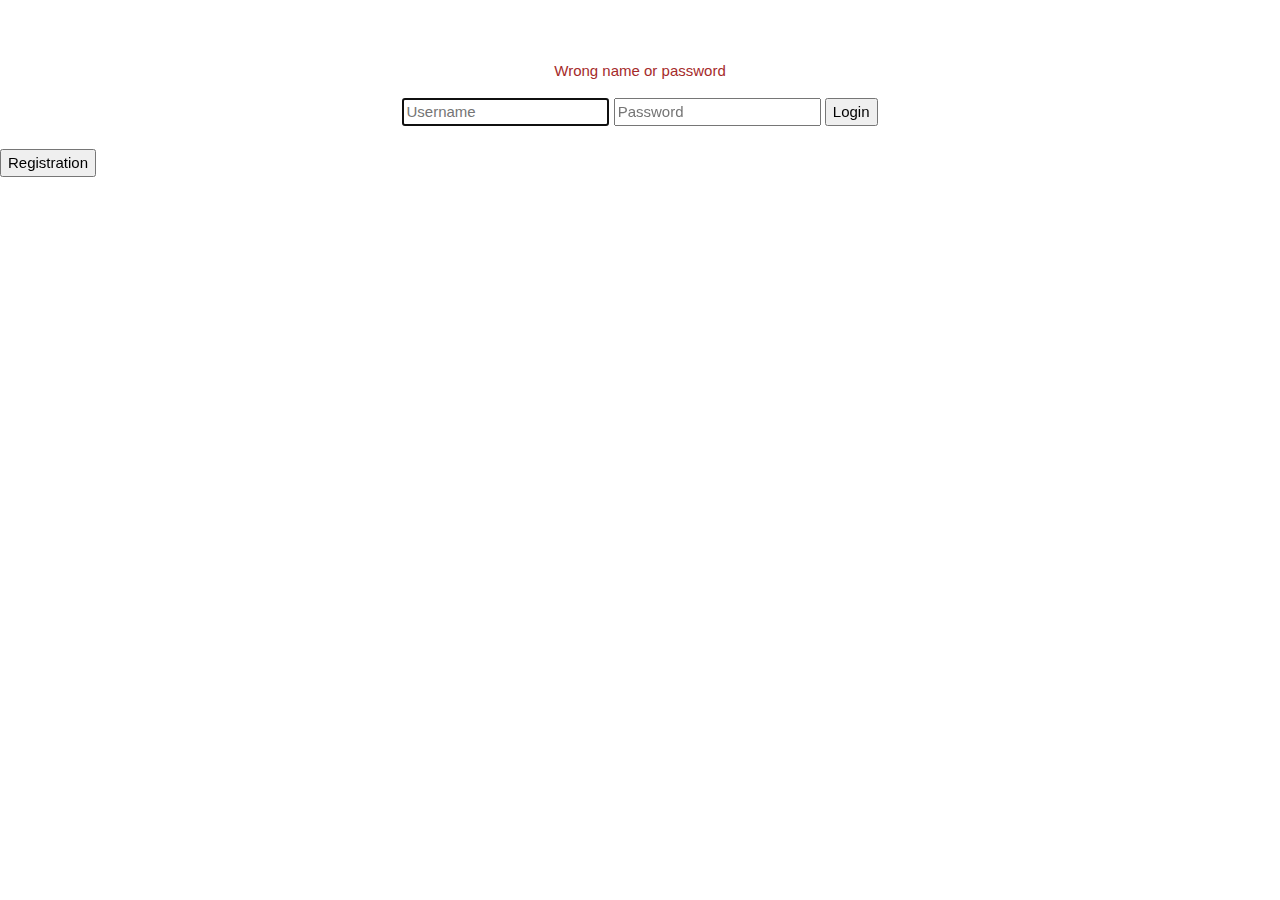
<file: src/main/resources/templates/login.html>
<!DOCTYPE html>
<html lang="en" xmlns:th="http://www.thymeleaf.org"
      xmlns:sec="http://www.thymeleaf.org/extras/spring-security">
<head>
  <meta charset="UTF-8">
  <link rel="stylesheet" href="https://www.w3schools.com/w3css/4/w3.css" />
  <link th:href="@{/css/main.css}" type="text/css" rel="stylesheet" />
  <title>Login page</title>

</head>
<body>
<div th:insert="~{menu :: #nav-menu}"></div>
<br>
<br>

<div class="w3-container w3-center" >
  <div class="login-container">
    <p th:if="${loginError}" class="error" style="color: brown"> Wrong name or password</p>
    <form th:action="@{/auth}" method="post">
      <input type="text" placeholder="Username" name="username" autofocus="autofocus">
      <input type="password" placeholder="Password" name="password">
      <button type="submit">Login</button>
    </form>
  </div>
</div>
<br>
<button onclick="location.href = '/users/new'">Registration</button>
</body>
</html>
</file>
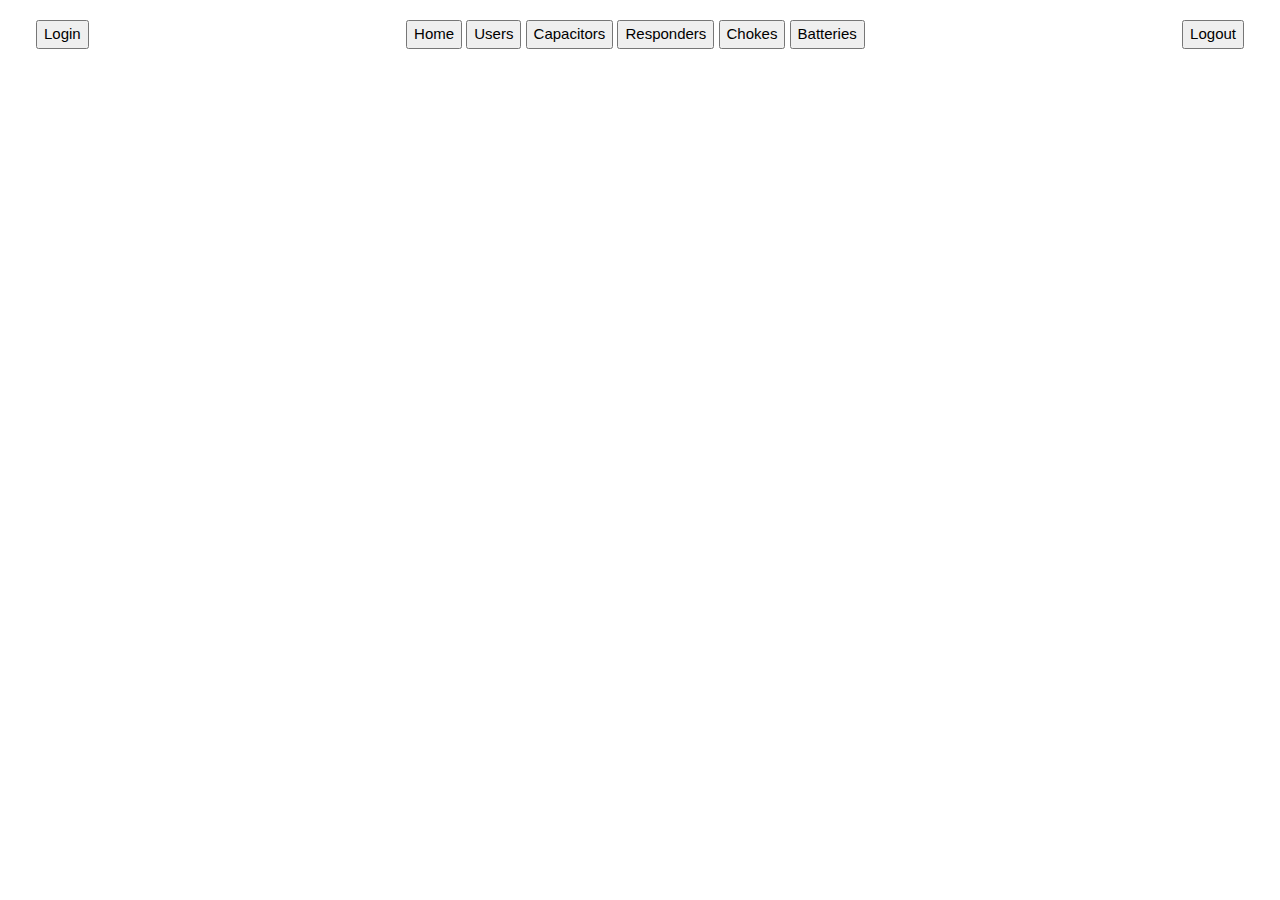
<file: src/main/resources/templates/menu.html>
<!DOCTYPE html>
<html lang="en" xmlns:th="http://www.thymeleaf.org"
      xmlns:sec="http://www.thymeleaf.org/extras/spring-security">
<head>
  <meta charset="UTF-8">
  <link rel="stylesheet" href="https://www.w3schools.com/w3css/4/w3.css" />
  <link th:href="@{/css/main.css}" type="text/css" rel="stylesheet" />
  <title>Menu</title>
</head>
<body>

<div id="nav-menu" class="w3-container w3-center" style="padding: 20px">

  <button onclick="location.href = '/'">Home</button>
  <button sec:authorize="hasAuthority('ADMIN')" onclick="location.href = '/users'">Users</button>
  <button sec:authorize="hasAuthority('ADMIN')" onclick="location.href = '/capacitors'">Capacitors</button>
  <button sec:authorize="hasAuthority('ADMIN')" onclick="location.href = '/responders'">Responders</button>
  <button sec:authorize="hasAuthority('ADMIN')" onclick="location.href = '/chokes'">Chokes</button>
  <button sec:authorize="hasAuthority('ADMIN')" onclick="location.href = '/batteries'">Batteries</button>

  <div class="w3-container w3-right" sec:authorize="isAuthenticated()">
    <div>
      <a th:href="@{/users/profile}" ><span sec:authentication="name" ></span></a>
    </div>
    <div >
      <button onclick="location.href = '/logout'">Logout</button>
    </div>
  </div>

  <div class="w3-container w3-left" sec:authorize="!isAuthenticated()">
    <div>
       <button onclick="location.href = '/login'">Login</button>
    </div>
  </div>

</div>

</body>
</html>
</file>
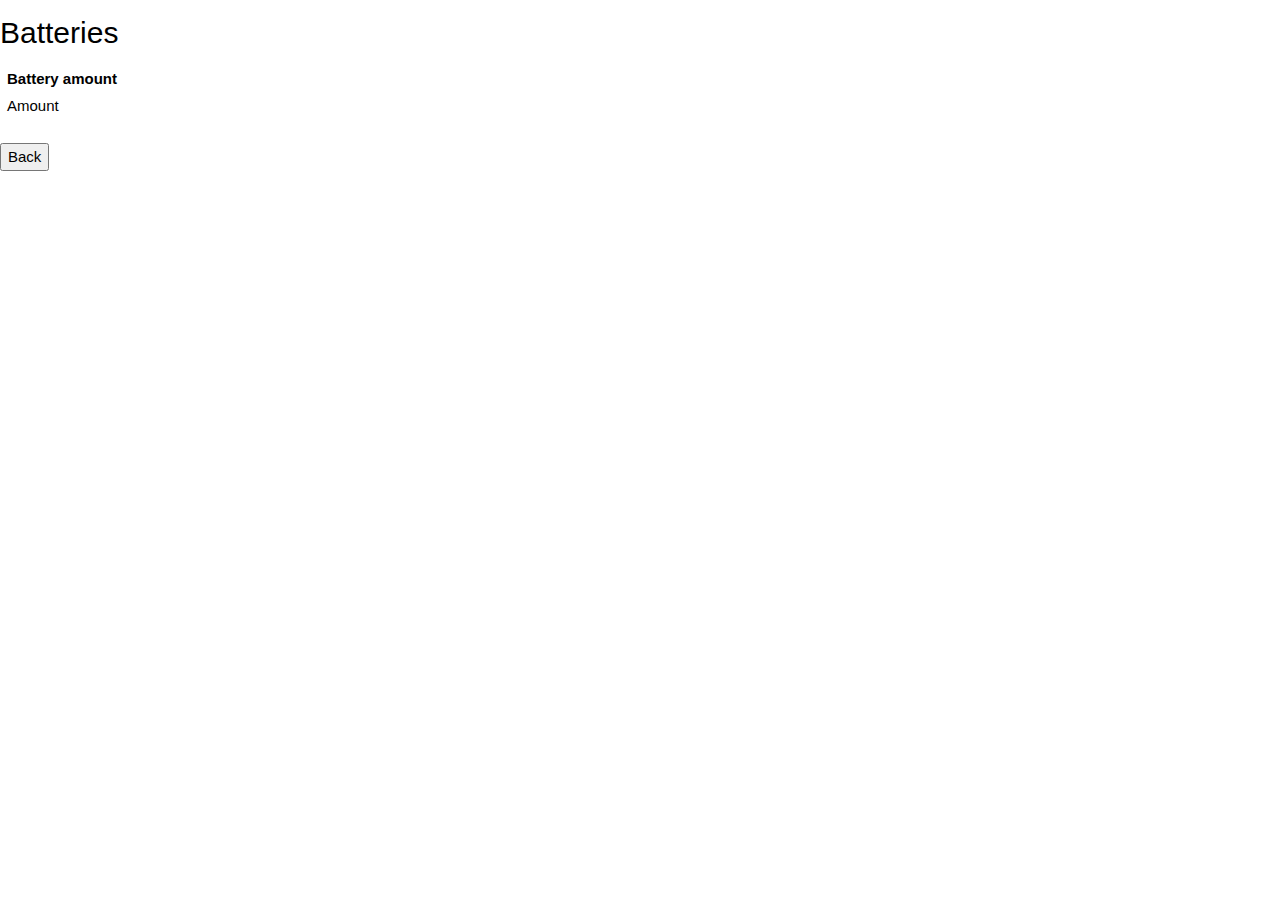
<file: src/main/resources/templates/batteries/batteryList.html>
<!DOCTYPE html>
<html lang="en" xmlns:th="http://www.thymeleaf.org"
      xmlns:sec="http://www.thymeleaf.org/extras/spring-security">
<head>
    <meta charset="UTF-8">
    <link rel="stylesheet" href="https://www.w3schools.com/w3css/4/w3.css" />
    <link th:href="@{/css/main.css}" type="text/css" rel="stylesheet" />
    <title>Batteries List</title>

</head>
<body>
<div th:insert="~{menu :: #nav-menu}"></div>

<div id="batteries">
    <div >
        <h2>Batteries</h2>
        <table >
            <thead>
            <tr>
                <th></th>
                <th >Battery amount</th>
                <th></th>
            </tr>
            </thead>
            <tbody>
            <tr th:each="battery : ${batteries}">
                <td></td>
                <td th:text="${battery.amount}" >Amount</td>
                <td></td>

            </tr>
            </tbody>
        </table>
    </div>
    <br>
    <button onclick="location.href = '/'">Back</button>
</div>


</body>
</html>
</file>
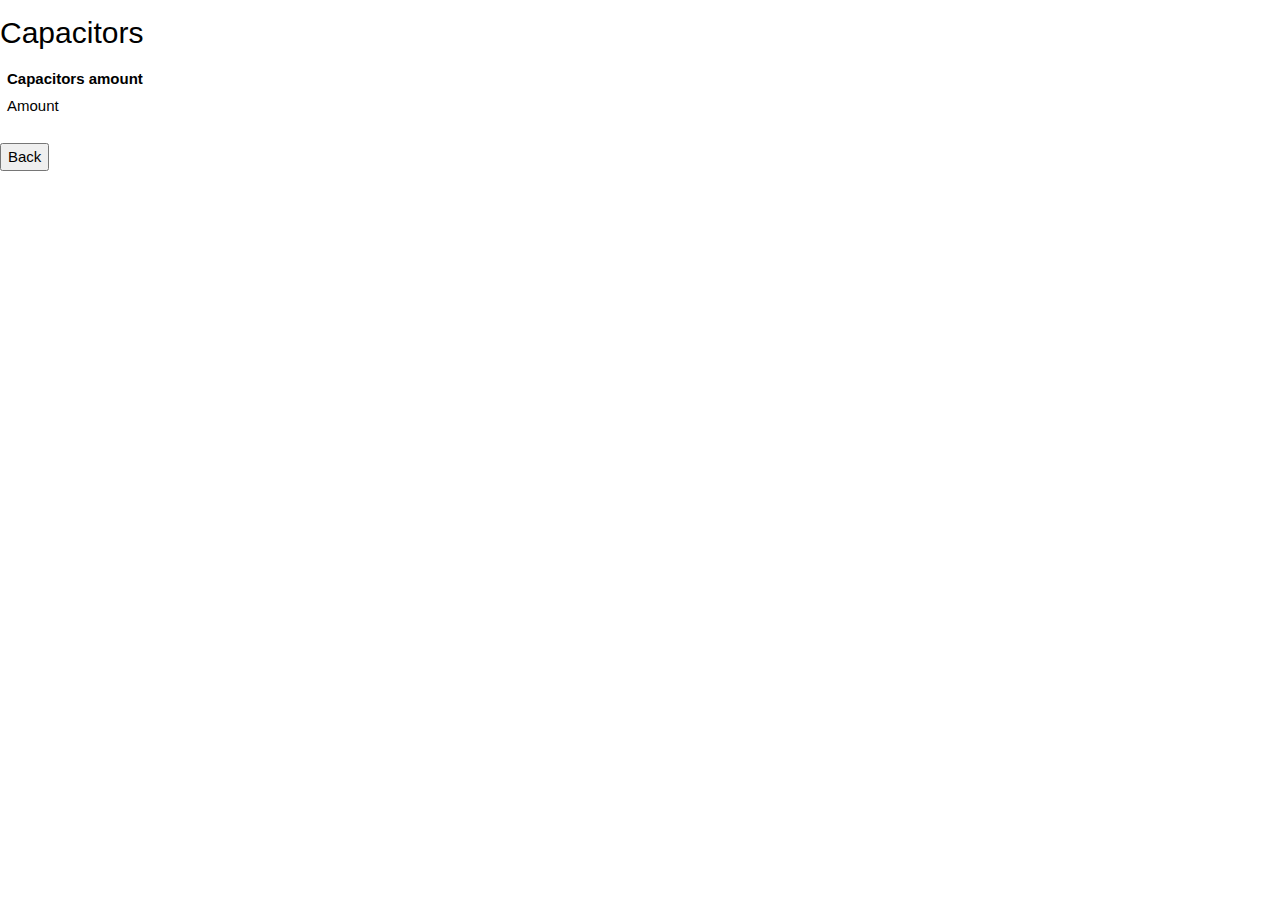
<file: src/main/resources/templates/capacitors/capacitorsList.html>
<!DOCTYPE html>
<html lang="en" xmlns:th="http://www.thymeleaf.org"
      xmlns:sec="http://www.thymeleaf.org/extras/spring-security">
<head>
    <meta charset="UTF-8">
    <link rel="stylesheet" href="https://www.w3schools.com/w3css/4/w3.css" />
    <link th:href="@{/css/main.css}" type="text/css" rel="stylesheet" />
    <title>Capacitors List</title>

</head>
<body>
<div th:insert="~{menu :: #nav-menu}"></div>

<div id="capacitors">
    <div >
        <h2>Capacitors</h2>
        <table >
            <thead>
            <tr>
                <th></th>
                <th >Capacitors amount</th>
                <th></th>
            </tr>
            </thead>
            <tbody>
            <tr th:each="capacitor : ${capacitors}">
                <td></td>
                <td th:text="${capacitor.amount}" >Amount</td>
                <td></td>

            </tr>
            </tbody>
        </table>
    </div>
    <br>
    <button onclick="location.href = '/'">Back</button>
</div>


</body>
</html>
</file>
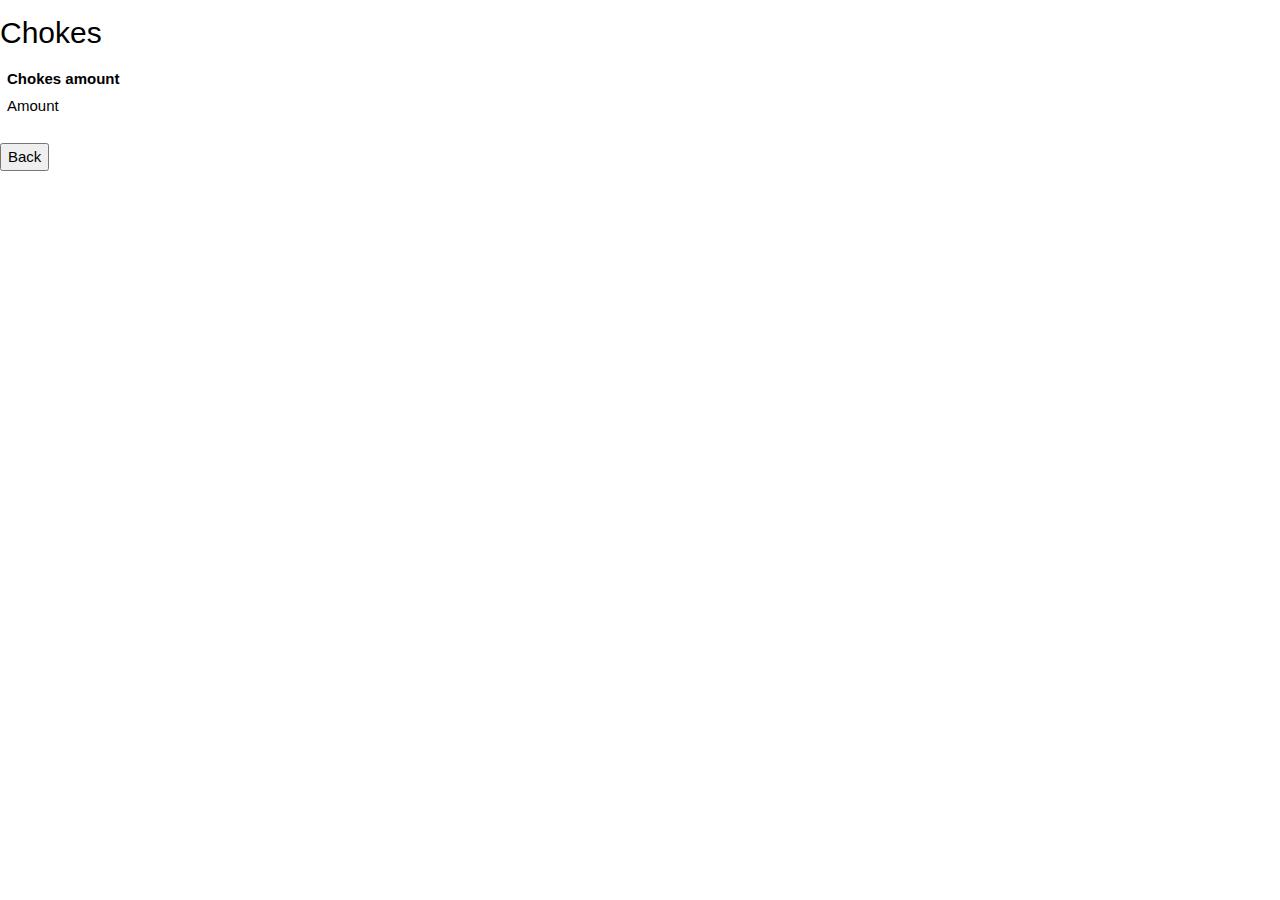
<file: src/main/resources/templates/chokes/chokesList.html>
<!DOCTYPE html>
<html lang="en" xmlns:th="http://www.thymeleaf.org"
      xmlns:sec="http://www.thymeleaf.org/extras/spring-security">
<head>
    <meta charset="UTF-8">
    <link rel="stylesheet" href="https://www.w3schools.com/w3css/4/w3.css" />
    <link th:href="@{/css/main.css}" type="text/css" rel="stylesheet" />
    <title>Chokes List</title>

</head>
<body>
<div th:insert="~{menu :: #nav-menu}"></div>

<div id="chokes">
    <div >
        <h2>Chokes</h2>
        <table >
            <thead>
            <tr>
                <th></th>
                <th >Chokes amount</th>
                <th></th>
            </tr>
            </thead>
            <tbody>
            <tr th:each="choke : ${chokes}">
                <td></td>
                <td th:text="${choke.amount}" >Amount</td>
                <td></td>

            </tr>
            </tbody>
        </table>
    </div>
    <br>
    <button onclick="location.href = '/'">Back</button>
</div>


</body>
</html>
</file>
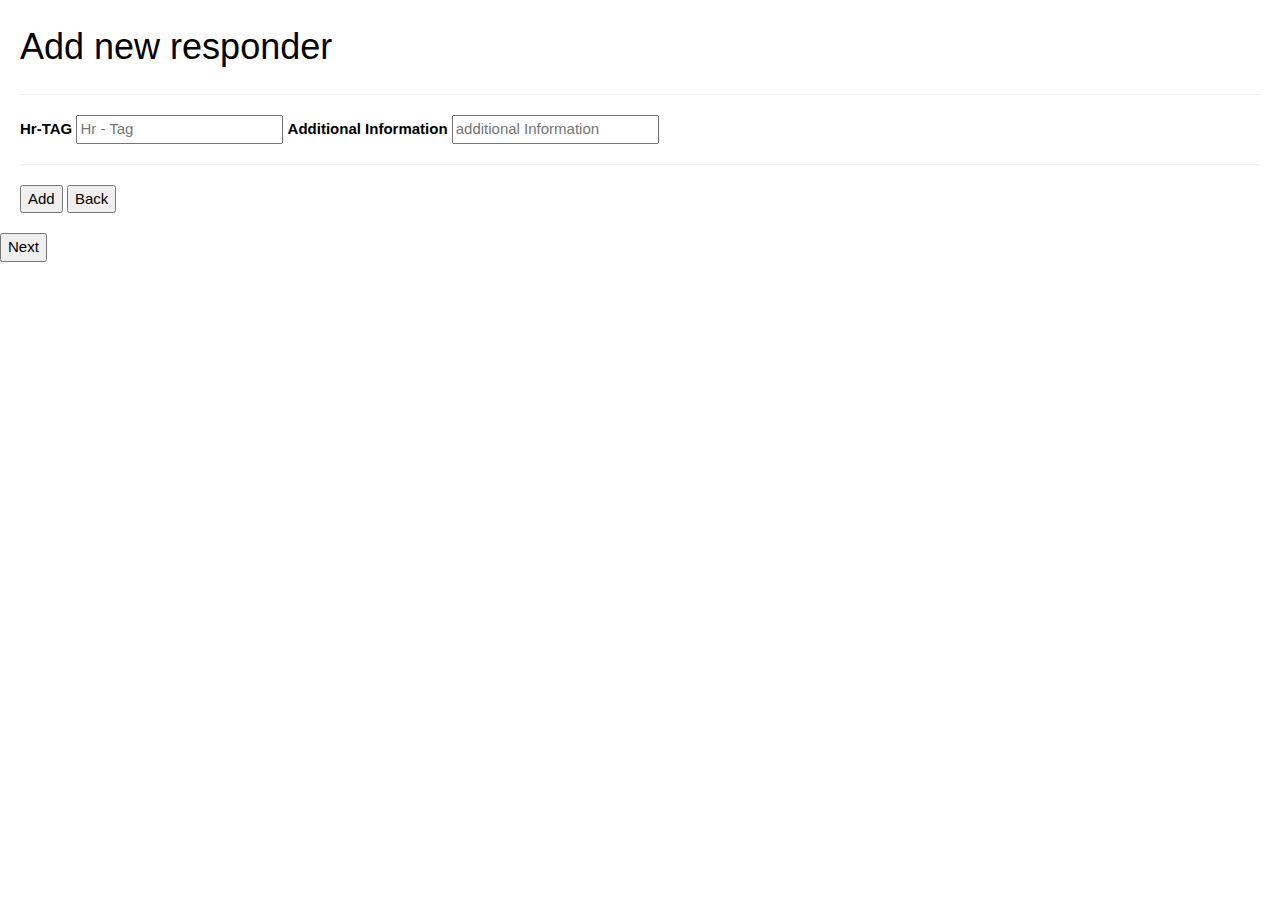
<file: src/main/resources/templates/responders/responder.html>
<!DOCTYPE html>
<html lang="en" xmlns:th="http://www.thymeleaf.org"
      xmlns:sec="http://www.thymeleaf.org/extras/spring-security">
<head>
    <meta charset="UTF-8">
    <link rel="stylesheet" href="https://www.w3schools.com/w3css/4/w3.css"/>
    <link th:href="@{/css/main.css}" type="text/css" rel="stylesheet"/>
    <title>Add user</title>
</head>
<body>

<div th:insert="~{menu :: #nav-menu}"></div>

<form th:action="@{/responders/new}" th:object="${responder}" method="post">
    <div class="container" style="margin: 20px">
        <h1>Add new responder</h1>

        <hr>

        <label for="hrTag"><b>Hr-TAG</b></label>
        <input type="text" placeholder="Hr - Tag" th:field="*{hrTag}" id="hrTag" required>

        <label for="additionalInformation"><b>Additional Information</b></label>
        <input type="text" placeholder="additional Information" th:field="*{additionalInformation}"
               id="additionalInformation" required>
        <hr>
        <button type="submit">Add</button>
        <button onclick="location.href = '/'">Back</button>
    </div>
</form>

<form th:action="@{/responders/new}" th:object="${tag}" method="get">
    <input type="hidden" name="name" th:value="${tag.portL()}">
    <button type="submit">Next</button>
</form>

</body>
</html>
</file>
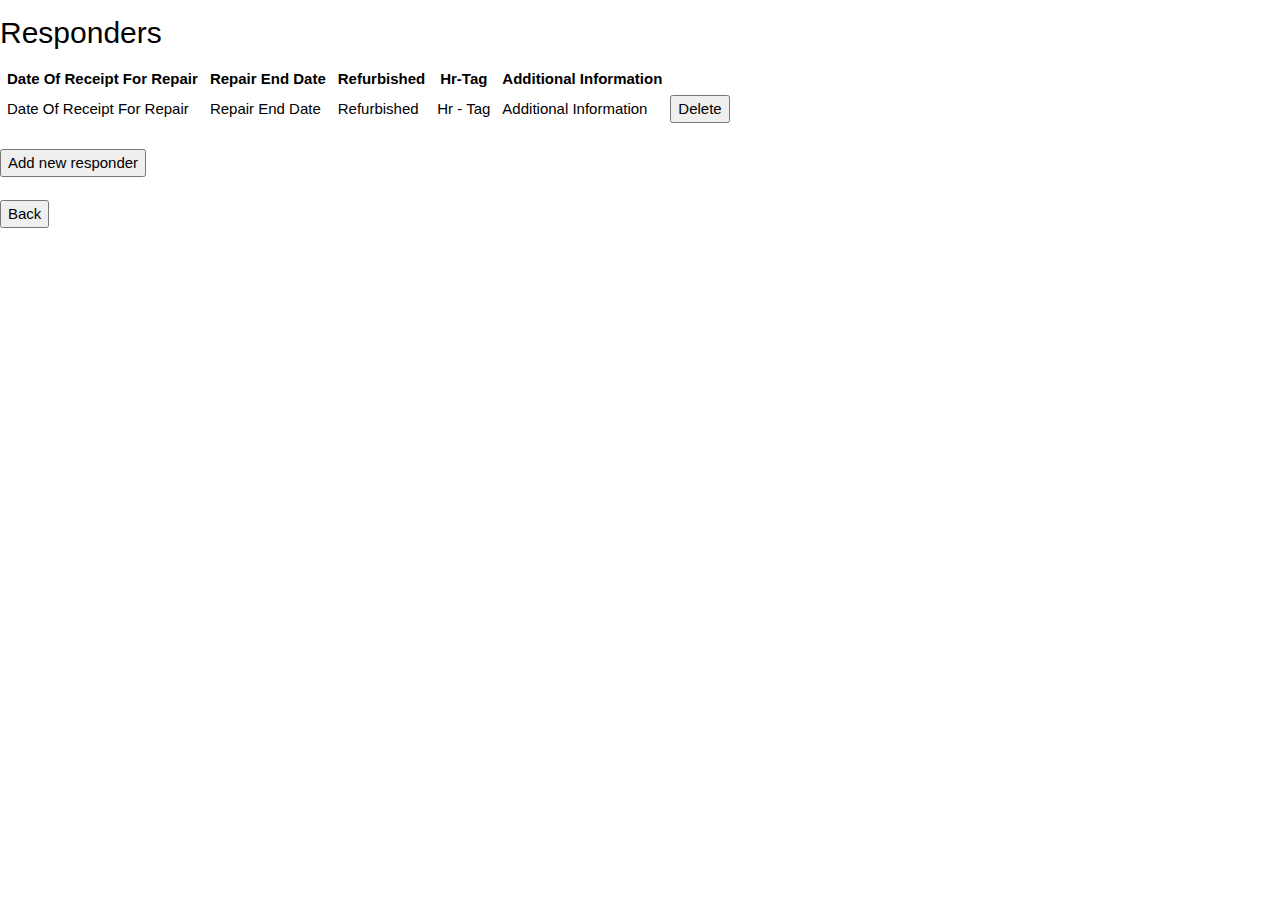
<file: src/main/resources/templates/responders/respondersList.html>
<!DOCTYPE html>
<html lang="en" xmlns:th="http://www.thymeleaf.org"
      xmlns:sec="http://www.thymeleaf.org/extras/spring-security">
<head>
    <meta charset="UTF-8">
    <link rel="stylesheet" href="https://www.w3schools.com/w3css/4/w3.css"/>
    <link th:href="@{/css/main.css}" type="text/css" rel="stylesheet"/>
    <title>Responders List</title>

</head>
<body>
<div th:insert="~{menu :: #nav-menu}"></div>

<div id="responders">
    <div>
        <h2>Responders</h2>
        <table>
            <thead>
            <tr>
                <th></th>
                <th>Date Of Receipt For Repair</th>
                <th></th>
                <th></th>
                <th>Repair End Date</th>
                <th></th>
                <th></th>
                <th>Refurbished</th>
                <th></th>
                <th></th>
                <th>Hr-Tag</th>
                <th></th>
                <th></th>
                <th>Additional Information</th>
                <th></th>
            </tr>
            </thead>
            <tbody>
            <tr th:each="responder : ${responders}">
                <td></td>
                <td th:text="${responder.dateOfReceiptForRepair}">Date Of Receipt For Repair</td>
                <td></td>
                <td></td>
                <td th:text="${responder.repairEndDate}">Repair End Date</td>
                <td></td>
                <td></td>
                <td th:text="${responder.refurbished}">Refurbished</td>
                <td></td>
                <td></td>
                <td th:text="${responder.hrTag}">Hr - Tag</td>
                <td></td>
                <td></td>
                <td th:text="${responder.additionalInformation}">Additional Information</td>
                <td></td>
                <td>
                    <form method="GET" th:action="@{responders/delete/{id}(id=${responder.id})}">
                        <button type="submit" name="submit" value="value" class="link-button">Delete</button>
                    </form>
                </td>

            </tr>
            </tbody>
        </table>
    </div>
    <br>
    <button onclick="location.href = '/responders/new'">Add new responder</button>
    <br>
    <br>
    <button onclick="location.href = '/'">Back</button>
</div>


</body>
</html>
</file>
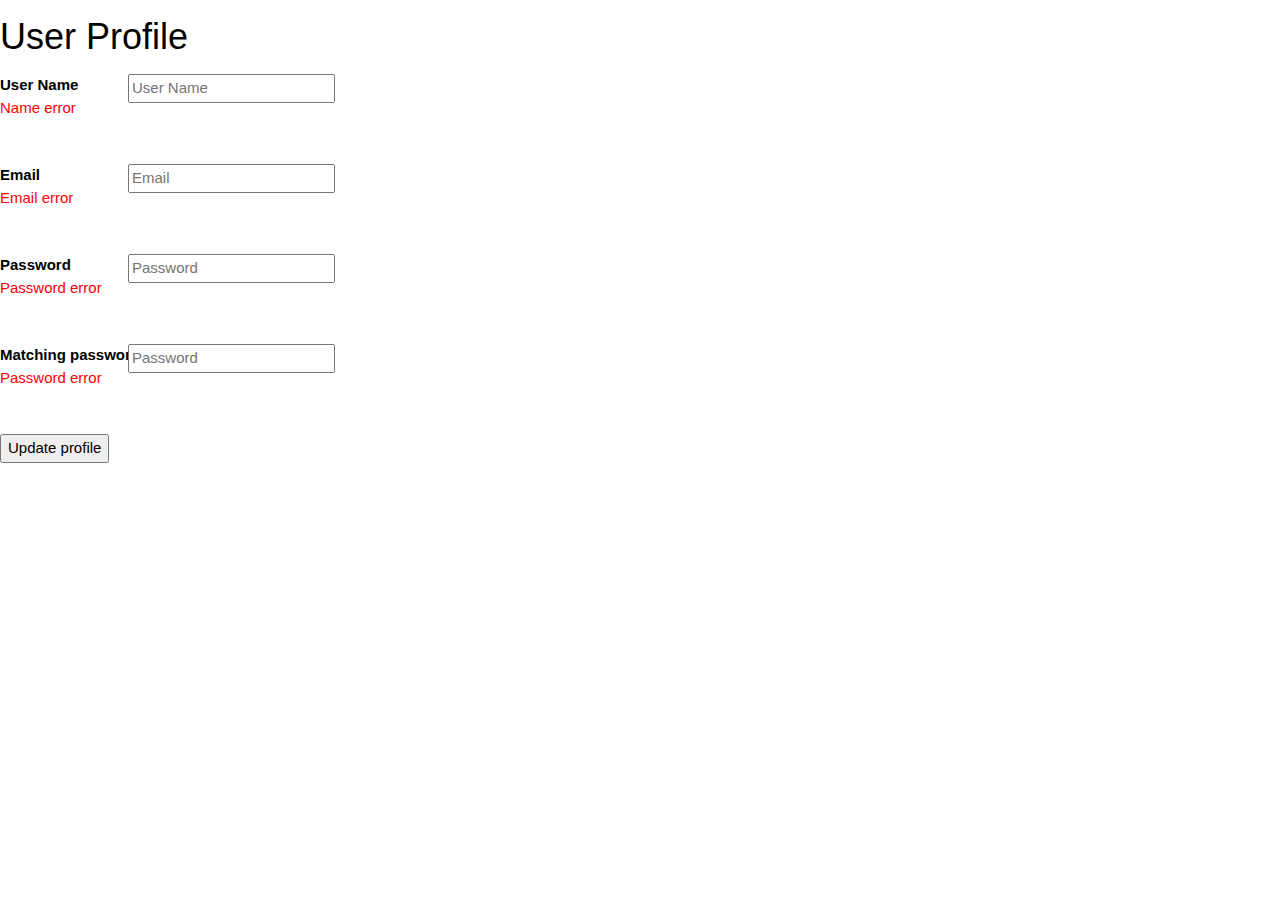
<file: src/main/resources/templates/users/profile.html>
<!DOCTYPE html>
<html lang="en" xmlns:th="http://www.thymeleaf.org"
      xmlns:sec="http://www.thymeleaf.org/extras/spring-security">
<head>
    <meta charset="UTF-8">
    <link rel="stylesheet" href="https://www.w3schools.com/w3css/4/w3.css"/>
    <link th:href="@{/css/main.css}" type="text/css" rel="stylesheet"/>
    <title>User profile</title>
</head>
<body>
<div th:insert="~{menu :: #nav-menu}"></div>

<h1>User Profile</h1>
<form th:action="@{/users/profile}" th:object="${user}" method="post">

    <label for="userName"><b>User Name</b></label>
    <input style=position:absolute;left:10%; type="text" th:field="*{username}" id="userName" placeholder="User Name">
    <div style="color: red" th:if="${#fields.hasErrors('username')}" th:errors="*{username}"> Name error</div>
    <br>
    <br>

    <label for="email"><b>Email</b></label>
    <input style=position:absolute;left:10%; type="text" th:field="*{email}" id="email" placeholder="Email">
    <div style="color: red" th:if="${#fields.hasErrors('email')}" th:errors="*{email}"> Email error</div>
    <br>
    <br>

    <label for="password"><b>Password</b></label>
    <input style=position:absolute;left:10%; type="password" th:field="*{password}" id="password"
           placeholder="Password">
    <div style="color: red" th:if="${#fields.hasErrors('password')}" th:errors="*{password}"> Password error</div>
    <br>
    <br>

    <label for="password"><b>Matching password </b></label>
    <input style=position:absolute;left:10%; type="password" th:field="*{matchingPassword}" id="matchingPassword"
           placeholder="Password">
    <div style="color: red" th:if="${#fields.hasErrors('matchingPassword')}" th:errors="*{matchingPassword}"> Password
        error
    </div>
    <br>
    <br>

    <button type="submit">Update profile</button>
</form>
</body>
</html>
</file>
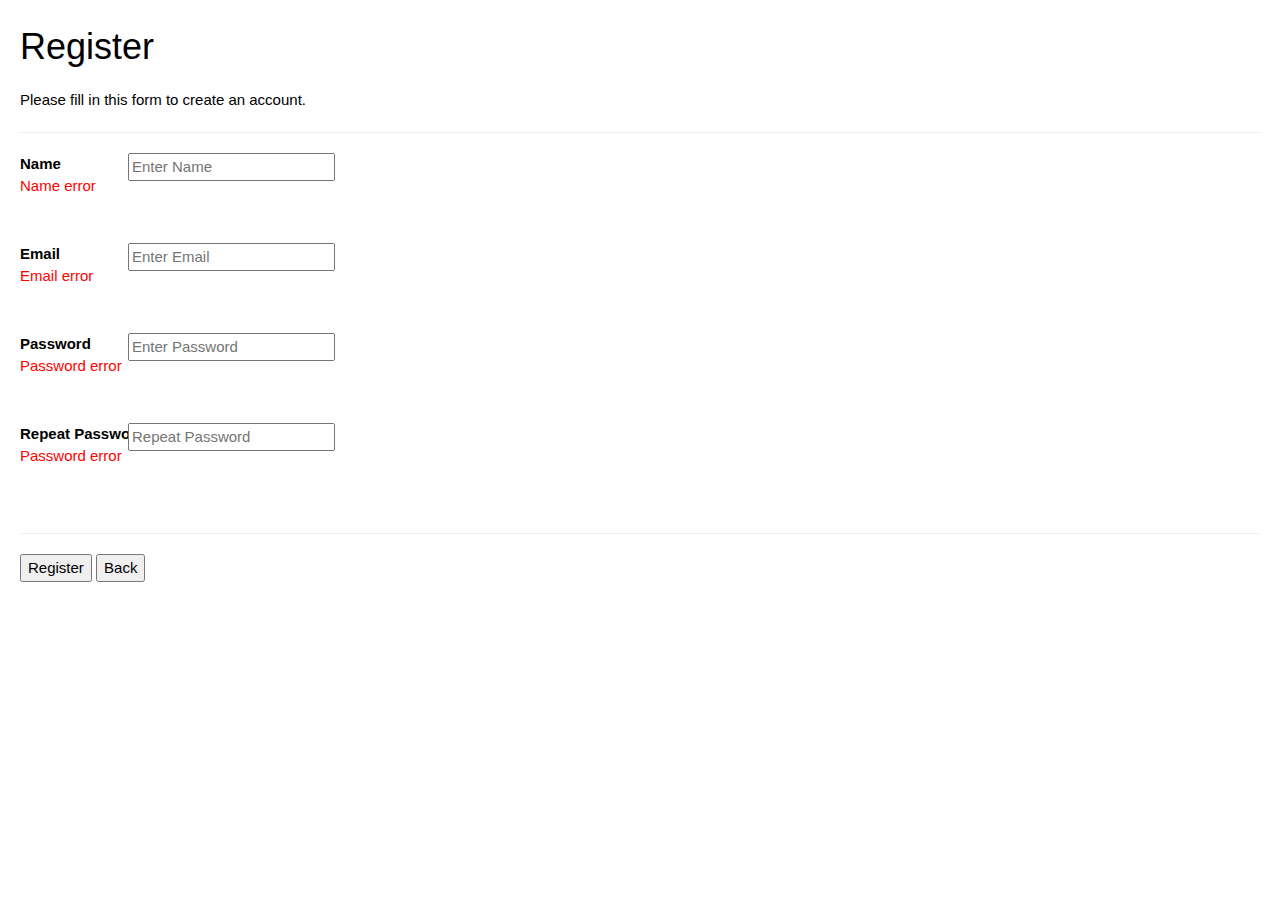
<file: src/main/resources/templates/users/user.html>
<!DOCTYPE html>
<html lang="en" xmlns:th="http://www.thymeleaf.org"
      xmlns:sec="http://www.thymeleaf.org/extras/spring-security">
<head>
    <meta charset="UTF-8">
    <link rel="stylesheet" href="https://www.w3schools.com/w3css/4/w3.css"/>
    <link th:href="@{/css/main.css}" type="text/css" rel="stylesheet"/>
    <title>Add user</title>
</head>
<body>

<div th:insert="~{menu :: #nav-menu}"></div>

<form th:action="@{/users/new}" th:object="${user}" method="post">
    <div class="container" style="margin: 20px">
        <h1>Register</h1>
        <p>Please fill in this form to create an account.</p>
        <hr>

        <label for="name"><b>Name</b></label>
        <input style=position:absolute;left:10%; type="text" placeholder="Enter Name" th:field="*{username}" id="name"
               required>
        <div style="color: red" th:if="${#fields.hasErrors('username')}" th:errors="*{username}"> Name error</div>
        <br>
        <br>

        <label for="email"><b>Email</b></label>
        <input style=position:absolute;left:10%; type="text" placeholder="Enter Email" th:field="*{email}" id="email"
               required>
        <div style="color: red" th:if="${#fields.hasErrors('email')}" th:errors="*{email}"> Email error</div>
        <br>
        <br>

        <label for="password"><b>Password</b></label>
        <input style=position:absolute;left:10%; type="password" placeholder="Enter Password" th:field="*{password}"
               id="password" required>
        <div style="color: red" th:if="${#fields.hasErrors('password')}" th:errors="*{password}"> Password error</div>
        <br>
        <br>

        <label for="matchingPassword"><b>Repeat Password</b></label>
        <input style=position:absolute;left:10%; type="password" placeholder="Repeat Password"
               th:field="*{matchingPassword}" id="matchingPassword"
               required>
        <div style="color: red" th:if="${#fields.hasErrors('password')}" th:errors="*{matchingPassword}"> Password
            error
        </div>
        <br>
        <br>

        <hr>

        <button type="submit">Register</button>
        <button onclick="location.href = '/'">Back</button>
    </div>
</form>
</body>
</html>
</file>
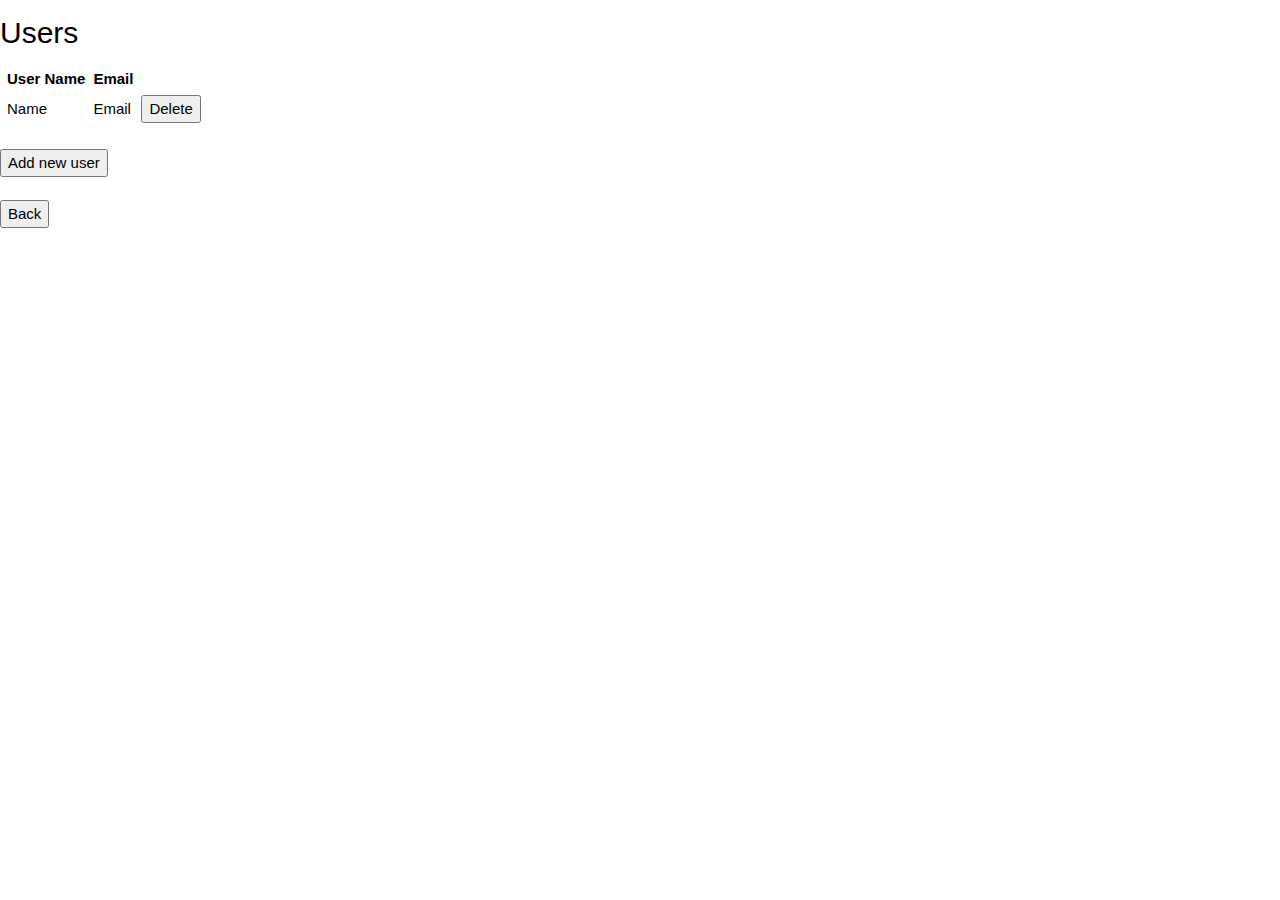
<file: src/main/resources/templates/users/userList.html>
<!DOCTYPE html>
<html lang="en" xmlns:th="http://www.thymeleaf.org"
      xmlns:sec="http://www.thymeleaf.org/extras/spring-security">
<head>
    <meta charset="UTF-8">
    <link rel="stylesheet" href="https://www.w3schools.com/w3css/4/w3.css"/>
    <link th:href="@{/css/main.css}" type="text/css" rel="stylesheet"/>
    <title>User List</title>

</head>
<body>
<div th:insert="~{menu :: #nav-menu}"></div>

<div id="users">
    <div>
        <h2>Users</h2>
        <table>
            <thead>
            <tr>
                <th></th>
                <th>User Name</th>
                <th></th>
                <th>Email</th>
                <th></th>
            </tr>
            </thead>
            <tbody>
            <tr th:each="user : ${users}">
                <td></td>
                <td th:text="${user.username}">Name</td>
                <td></td>
                <td th:text="${user.email}">Email</td>
                <td></td>
                <td>
                    <form method="GET" th:action="@{users/delete/{id}(id=${user.id})}">
                        <button type="submit" name="submit" value="value" class="link-button">Delete</button>
                    </form>
                </td>
            </tr>
            </tbody>
        </table>
    </div>
    <br>
    <button onclick="location.href = '/users/new'">Add new user</button>
    <br>
    <br>
    <button onclick="location.href = '/'">Back</button>
</div>


</body>
</html>
</file>
